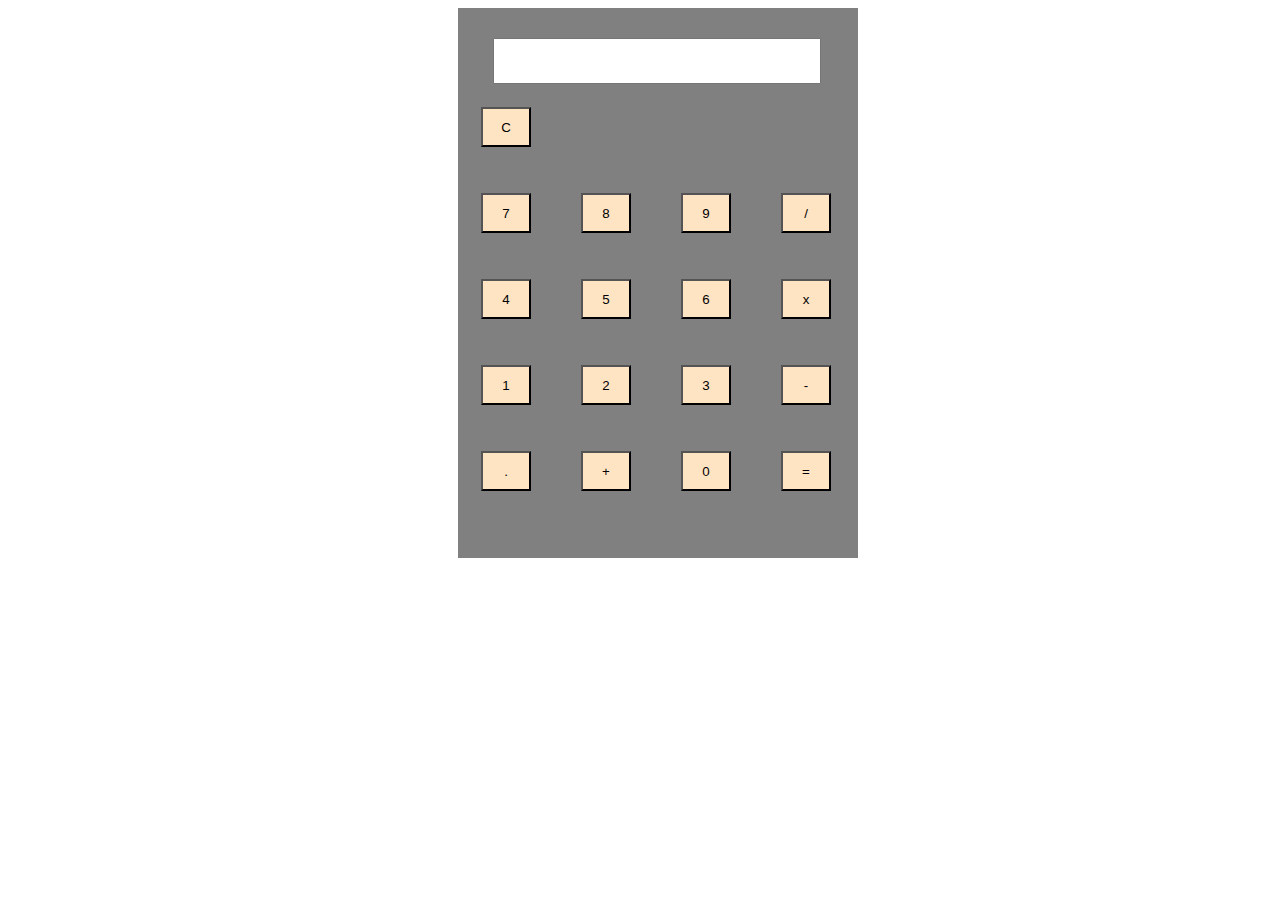
<file: calculator/index.html>
<!DOCTYPE html>
<html lang="en">
<head>
    <meta charset="UTF-8">
    <meta http-equiv="X-UA-Compatible" content="IE=edge">
    <meta name="viewport" content="width=device-width, initial-scale=1.0">
    <title>Document</title>
    <link rel="stylesheet" href="style.css">
     <script src="script.js"></script>
</head>
<body>
<div class="main-body">
    <div class="calc">
        <div>
            <input type="text" id="screen" >
        </div>
        <div class="buttons">
            <button class="btn" onclick="btnclear()">C</button>
            <div class="row">
            <button class="btn" onclick="btnclick(7)">7</button>
            <button class="btn" onclick="btnclick(8)">8</button>
            <button class="btn" onclick="btnclick(9)">9</button>
            <button class="btn" onclick="btnclick('/')">/</button>
            </div>
            <div class="row">
            <button class="btn" onclick="btnclick(4)">4</button>
            <button class="btn" onclick="btnclick(5)">5</button>
            <button class="btn" onclick="btnclick(6)">6</button>
            <button class="btn" onclick="btnclick('*')">x</button>

            </div>
            <div class="row">
                <button class="btn" onclick="btnclick(1)">1</button>
                <button class="btn" onclick="btnclick(2)">2</button>
                <button class="btn" onclick="btnclick(3)">3</button>
                <button class="btn" onclick="btnclick('-')">-</button>
            </div>
            <div class="row">
            <button class="btn" onclick="btnclick('.')">.</button>
            <button class="btn" onclick="btnclick('+')">+</button>
            <button class="btn" onclick="btnclick('0')">0</button>
            <button class="btn" onclick="btnEqual('=')">=</button>
            </div>

        </div>

    </div>

</div>
</body>
</html>
</file>
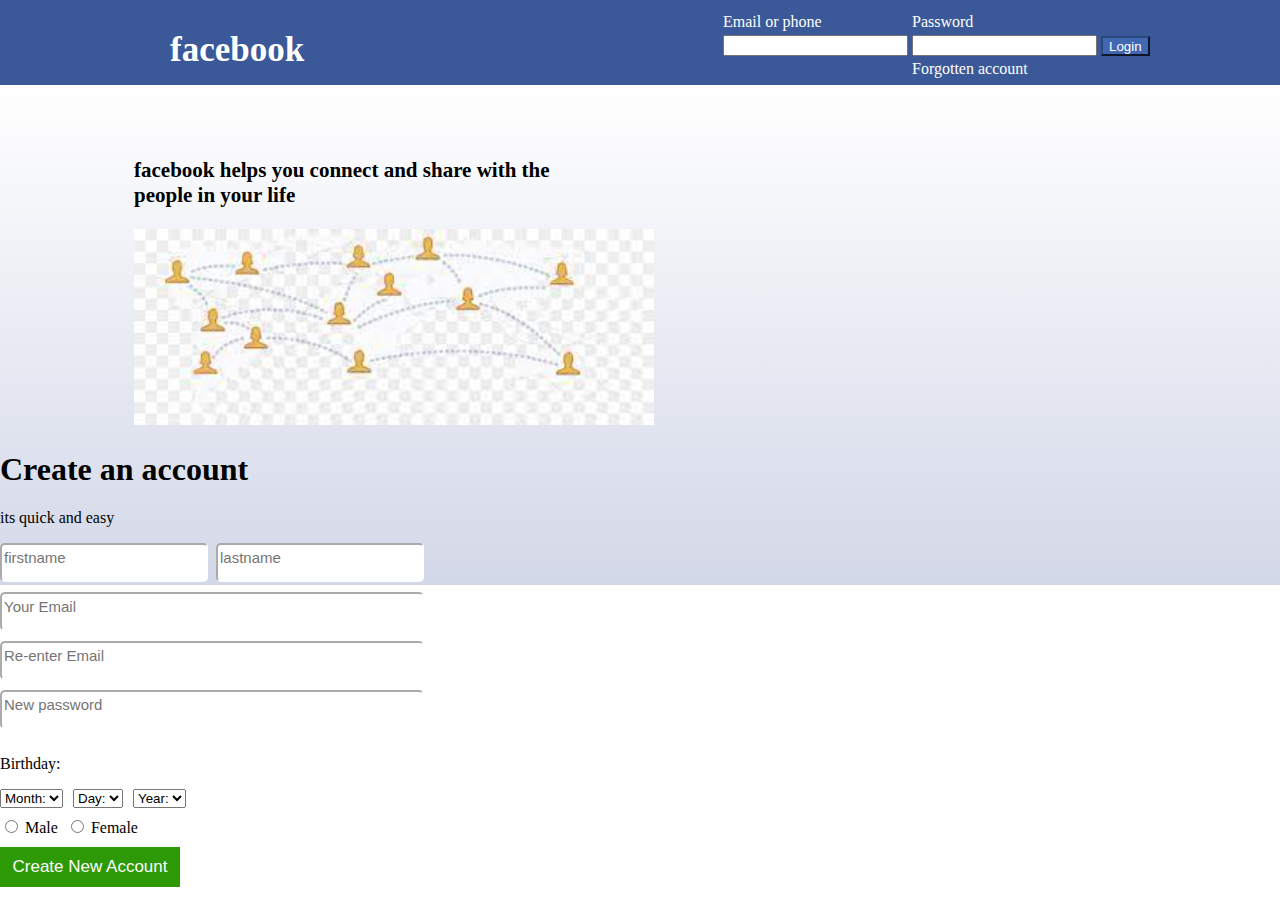
<file: fb/index.html>
<!DOCTYPE html>
<html lang="en">
<head>
    <meta charset="UTF-8">
    <meta http-equiv="X-UA-Compatible" content="IE=edge">
    <meta name="viewport" content="width=device-width, initial-scale=1.0">
    <title>Document</title>
    <link rel="stylesheet" href="fb.css">
</head>
<body>
    <div class="container">
        <div class="header">
        <div class="logo">
<a class="logo-text" href="index.html">facebook</a>
        </div>
        <div class="login">
           <form action="" class="login-control">
            <table>
                <tr>
                    <td><label for="" class="login-label">Email or phone</label></td>
                    <td><label for="" class="login-label">Password</label></td>
                </tr>
                <tr>
                    <td><input type="text"></td>
                    <td><input type="text"></td>
                    <td><input class="sub-btn" type="submit" value="Login"></td>
                </tr>
                <tr>
                    <td></td>
            <td>
                <a class="forgotten" href="forgotten-acc.html">Forgotten account</a>
            </td>
                </tr>
            </table>
           </form>
        </div>
        </div>
        <div class="main-body">
            <div class="left-section">
                <p class="para">facebook helps you connect and share with the<br>people in your life</p>
            <img class="image" src="images/fb.jpg" alt="img1">
            </div>
            <div class="right-section">
                <h1>Create an account</h1>
                <p>its quick and easy</p>
                <form action="">
                   <div class="username">
                    <div class="firstname">
                        <input type="text" placeholder="firstname" class="fname">

                    </div>
                    <div class="lastname">
                        <input type="text" placeholder="lastname" class="lname" >
                    </div>
                   </div>
                   <div class="mail">
                    <input type="email" placeholder="Your Email" name="email" class="email">
                   </div>
                   <div class="mail">
                    <input type="email" placeholder="Re-enter Email" name="re-email" class="email">
                   </div>
                   <div class="mail">
                    <input type="password" placeholder="New password" class="password">
                   </div>
                  <div class="dob">
                    <p class="">Birthday:</p>
                    <div class="month">
                        
                        <select name="month" id="months">
                            
                        <option value="">Month:</option>
                          <option value="jan">Jan</option>
                          <option value="feb">Feb</option>
                          <option value="march">March</option>
                          <option value="april">April</option>
                        </select>
                    </div>
                    <div class="day">
                        
                        <select name="day" id="day">
                            
                        <option value="">Day:</option>
                          <option value="1">1</option>
                          <option value="2">2</option>
                          <option value="3">3</option>
                          <option value="4">4</option>
                        </select>
                    </div>
                    <div class="year">
                        
                        <select name="year" id="year">
                            
                        <option value="">Year:</option>
                          <option value="1999">1999</option>
                          <option value="2000">2000</option>
                          <option value="2002">2002</option>
                          <option value="2003">2003</option>
                        </select>
                    </div>
                    
                   </div><br>
                   <div class="gender">
                    <input type="radio" class="check" name="gender-name" value="male">
                    <label for="male">Male</label>&nbsp;
                    <input type="radio" class="check" name="gender-name" value="female">
                    <label for="Female">Female</label>
                   </div>
                   <div class="login-acc">
                    <input type="submit" class="form-submit" value="Create New Account">
                   </div>
                </form>

            </div>

        
    </div>
    
</body>
</html>
</file>
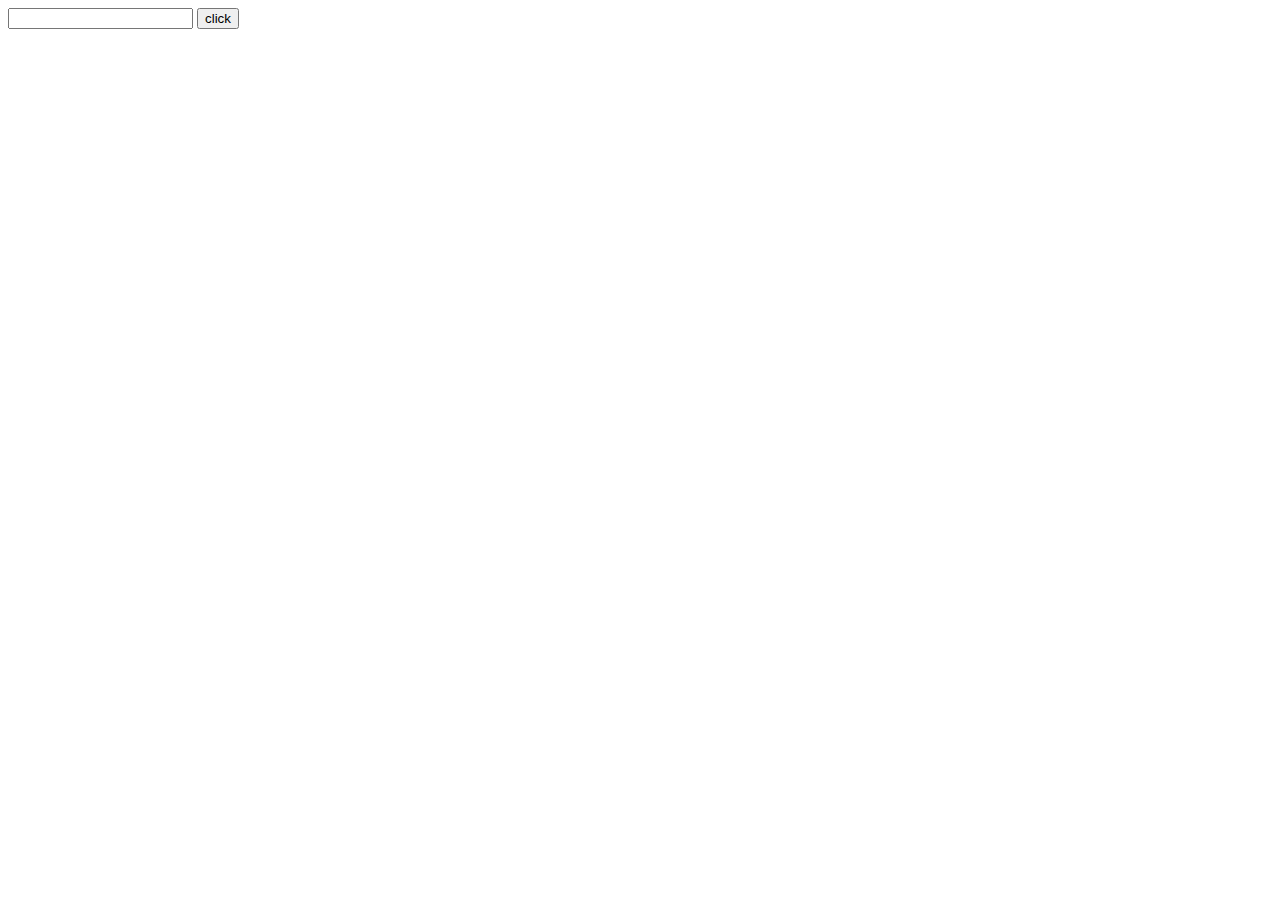
<file: javascript/demo.html>
<!DOCTYPE html>
<html lang="en">
<head>
    <meta charset="UTF-8">
    <meta http-equiv="X-UA-Compatible" content="IE=edge">
    <meta name="viewport" content="width=device-width, initial-scale=1.0">
    <title>Document</title>
</head>
<body>
    <input type="text" id="inp">
    <button onclick="display()">click</button>
    <h1 id="display-head"></h1>
    <script>
function display()
        {
            var txt=document.getElementById("inp").value;
            document.getElementById("display-head").innerHTML=txt
            // alert(txt);
            if(txt=="qualified")
            {
            alert("your are great");
            }
        }
    </script>
</body>
</html>
</file>
<file: calculator/style.css>
.calc{
    width:400px;
    background-color: gray;
    height: 550px;
    margin-left: 450px;
}
#screen{
    width: 80%;
    height: 40px;
    margin-left: 35px;
    margin-top: 30px;
    pointer-events: none;
}
.btn {
    width: 50px;
    height: 40px;
    background-color: bisque;
    margin: 23px;
}
</file>
<file: fb/fb.css>
.header{
    background-color: #3b5998;
    width: 100%;
    height: 85px;
    margin: 0;
}
body{
    margin: 0;
}
.logo{
    width: 50%;
    padding-top: 30px;
     float: left; 
}
.login{
    width: 50%;
    float: left;   
}
.logo-text{
color:#fff;
font-size:35px ;
font-weight: bold;
text-decoration: none;
margin-left: 170px;


}
.login-label{
    color: #fff;
}
.login-control {
    margin-left: 80px;
    padding-top: 10px;
}
.forgotten{
    color: #fff;
    text-decoration: none;
    font-size: 11 px;
}
.sub-btn{
    background-color: #4267b2;
    color: #fff;
    border-color: #29487d;
    height: 20px;
    cursor: pointer;
}
.sub-btn:hover{
    border-color: red;
}
.main-body{
    background: linear-gradient(white,#d3d8e8);
    width: 100%;
    height: 500px;
    }
.left-section{
    width: 50%;
    float: left;
    padding-left: 134px;
    padding-top: 52px;
}
.right-section{
    width: 40%;
    
    float: left;
}
.image{
    width: 520px;
}
.para{
    font-weight: bold;
    font-size: 21px;
}
.firstname{
    float: left;
    padding-right: 8px;
    padding-bottom: 10px;  
}
.lastname{
    float: left;
     padding-bottom: 10px;  
    
}
.fname{
    
    border-radius:5px;
    font-size: 15px;
    height: 24px;
    width: 200px;
    border-color: #fff;
     padding-bottom: 10px; 
    
}
.lname{
    
    border-radius:5px;
    font-size: 15px;
    height: 24px;
    width: 200px;
    border-color: #fff;
     padding-bottom: 10px; 
   
}
.dob{
    padding-bottom: 10px;
}
.month{
    float: left;
    padding-right: 10px;
}
.day{
    float: left;
    padding-right: 10px;
}
.year{
    float: left;
    padding-right: 10px;
}
.email{

    border-radius:5px;
    font-size: 15px;
    height: 24px;
    width: 416px;
    border-color: #fff;
    padding-bottom: 10px;
}

.username{
    padding-bottom: 10px; 
}
.password{
    border-radius:5px;
    font-size: 15px;
    height: 24px;
    width: 416px;
    border-color: #fff;
    padding-bottom: 10px; 
}
.mail{
    padding-bottom: 10px; 
}
.gender{
    padding-bottom: 10px;  
}
.form-submit{
    background-color:#2c9905;
    color: #fff;
    width: 180px;
    height: 40px;
    font-size: 17px;
    border: none;
    padding: 10px;

}
</file>
